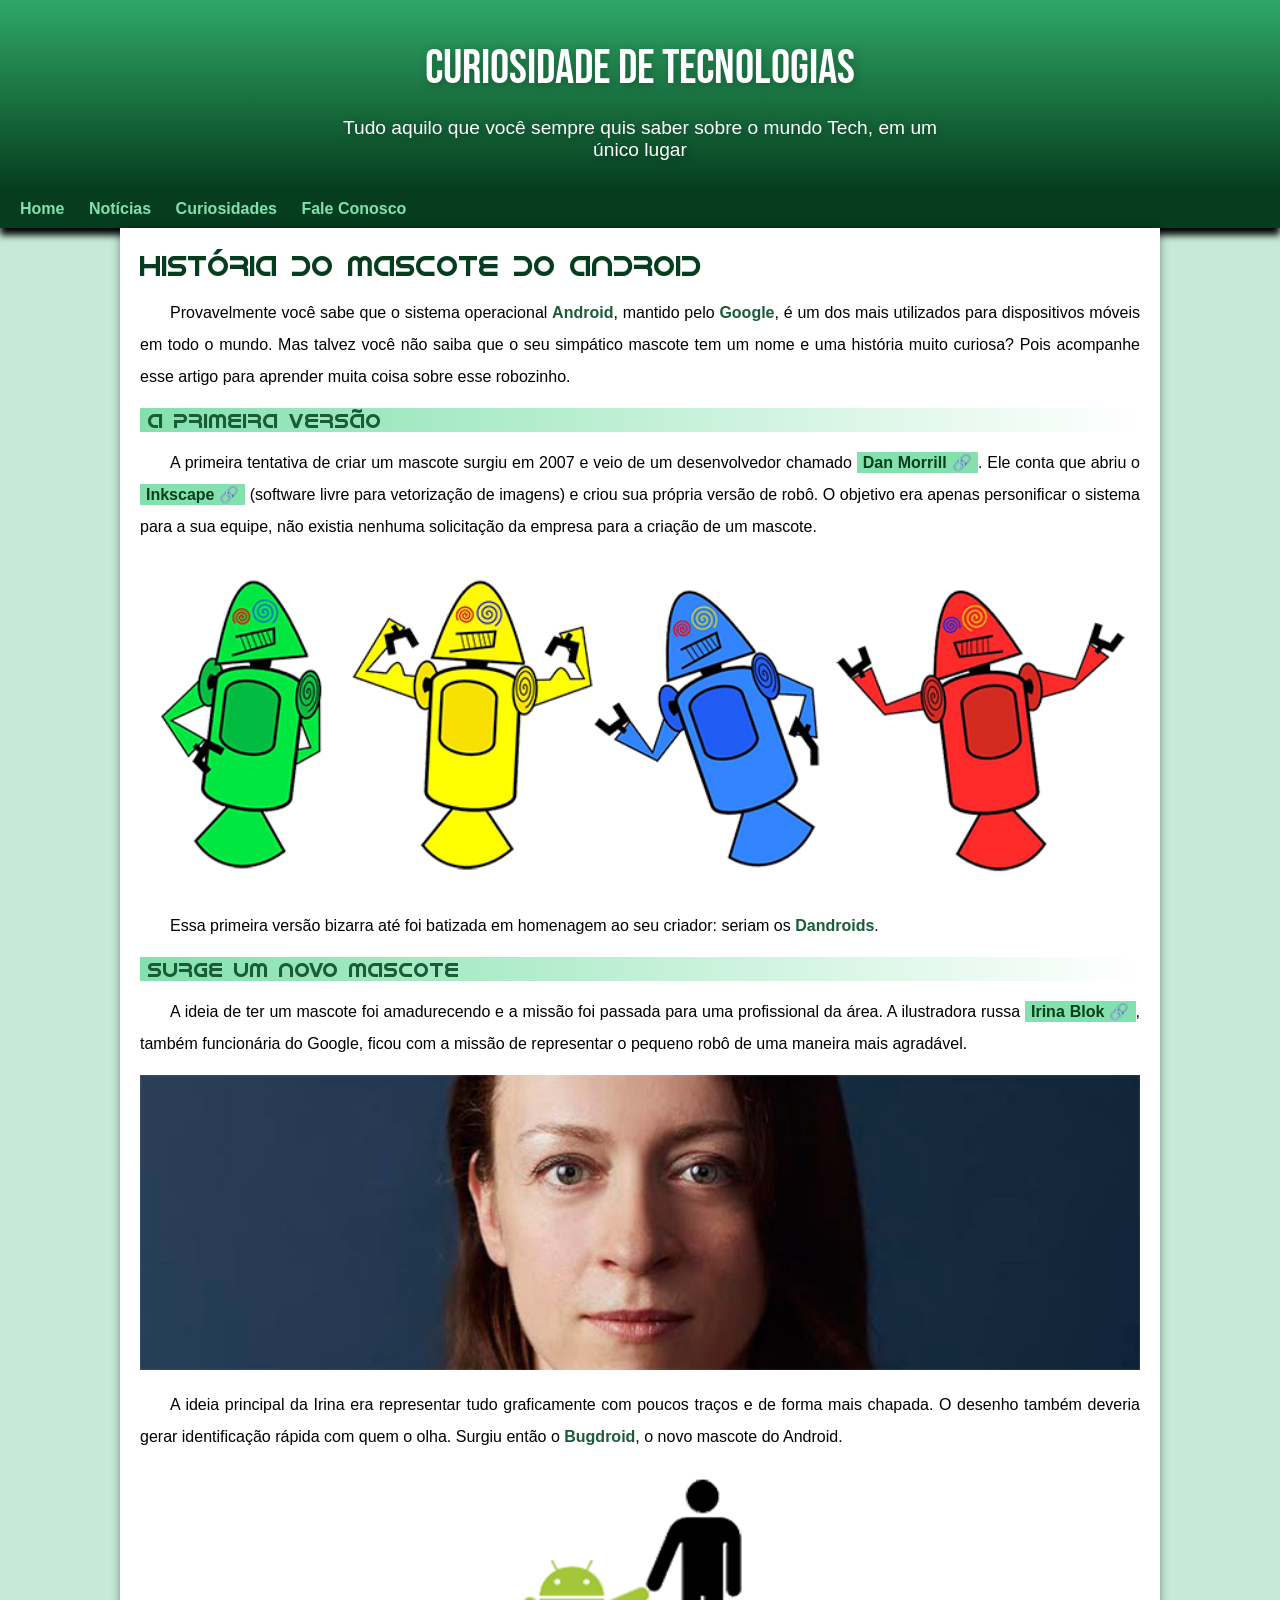
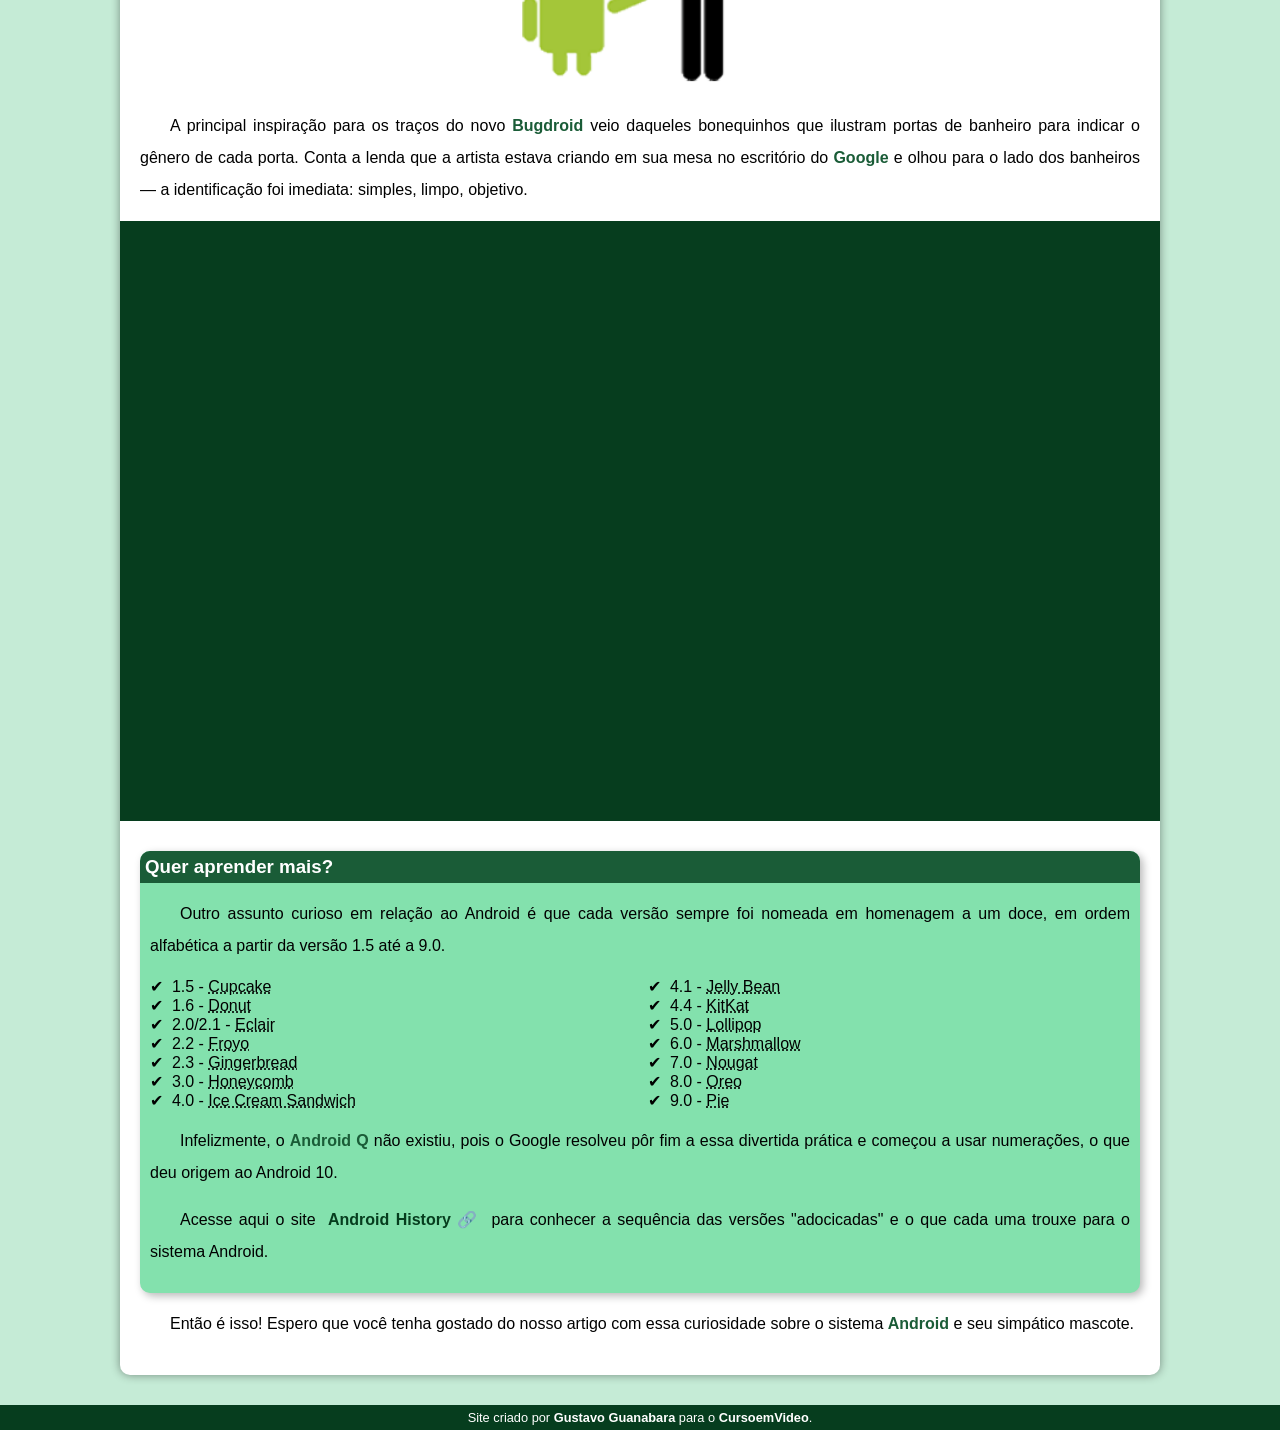
<file: Projeto/index.html>
<!DOCTYPE html>
<html lang="pt-br">

<head>
    <meta charset="UTF-8">
    <meta name="viewport" content="width=device-width, initial-scale=1.0">
    <title>Como surgiu o mascote do Android</title>
    <link rel="shortcut icon" href="imagens/favicon.ico" type="image/x-icon">
    <link rel="stylesheet" href="estilo/style.css">
</head>

<body>
    <header>
        <h1>Curiosidade de Tecnologias</h1>
        <p>Tudo aquilo que você sempre quis saber sobre o mundo Tech, em um único lugar</p>
    </header>

    <nav>
        <a href="#">Home</a>
        <a href="#">Notícias</a>
        <a href="#">Curiosidades</a>
        <a href="#">Fale Conosco</a>
    </nav>

    <main>
        <article>
            <h1>História do Mascote do Android</h1>

            <p>
                Provavelmente você sabe que o sistema operacional <strong>Android</strong>, mantido pelo <strong>Google</strong>, é um dos mais utilizados
                para dispositivos móveis em todo o mundo. Mas talvez você não saiba que o seu simpático mascote tem um
                nome e uma história muito curiosa? Pois acompanhe esse artigo para aprender muita coisa sobre esse robozinho.
            </p>

            <h2>A primeira versão</h2>

            <p>
                A primeira tentativa de criar um mascote surgiu em 2007 e veio de um desenvolvedor chamado 
                <a href="https://androidcommunity.com/dan-morrill-shows-us-the-android-mascot-that-almost-was-20130103/" target="_blank" class="externo">Dan Morrill</a>.
                Ele conta que abriu o 
                <a href="https://inkscape.org/pt-br/" target="_blank" class="externo">Inkscape</a> (software livre para vetorização de imagens) e criou sua própria versão de robô.
                O objetivo era apenas personificar o sistema para a sua equipe, não existia nenhuma solicitação da empresa para a criação de um mascote.
            </p>

            <picture>
                <source media="(max-width: 670px)" srcset="imagens/dan-droids-pq.png">
                <img src="imagens/dan-droids.png" alt="Primeiro mascote do Android">
            </picture>

            <p>
                Essa primeira versão bizarra até foi batizada em homenagem ao seu criador: seriam os <strong>Dandroids</strong>.
            </p>

            <h2>Surge um novo mascote</h2>

            <p>
                A ideia de ter um mascote foi amadurecendo e a missão foi passada para uma profissional da área. A
                ilustradora russa 
                <a href="https://www.irinablok.com/android" target="_blank" class="externo">Irina Blok</a>, também funcionária do Google, ficou com a missão de representar o pequeno robô de uma maneira mais agradável.
            </p>

            <picture>
                <source media="(max-width: 670px)" srcset="imagens/irina-blok-pq.jpg">
                <img src="imagens/irina-blok.jpg" alt="Irina Blok, criadora do Bugdroid">
            </picture>

            <p>
                A ideia principal da Irina era representar tudo graficamente com poucos traços e de forma mais chapada.
                O desenho também deveria gerar identificação rápida com quem o olha. Surgiu então o <strong>Bugdroid</strong>, o novo mascote do Android.
            </p>

            <img src="imagens/bugdroid.png" class="pequena" alt="Bugdroid, mascote do Android">

            <p>
                A principal inspiração para os traços do novo <strong>Bugdroid</strong> veio daqueles bonequinhos que ilustram portas de banheiro para indicar o gênero de cada porta.
                Conta a lenda que a artista estava criando em sua mesa no escritório do <strong>Google</strong> e olhou para o lado dos banheiros — a identificação foi imediata: simples, limpo, objetivo.
            </p>

            <div class="video">
                <iframe width="560" height="315" src="https://www.youtube.com/embed/l2UDgpLz20M?si=xsmD191c6YxgXvx9"
                    title="YouTube video player" frameborder="0"
                    allow="accelerometer; autoplay; clipboard-write; encrypted-media; gyroscope; picture-in-picture; web-share"
                    referrerpolicy="strict-origin-when-cross-origin" allowfullscreen>
                </iframe>
            </div>

            <aside>
                <h3>Quer aprender mais?</h3>
                <p>
                    Outro assunto curioso em relação ao Android é que cada versão sempre foi nomeada em homenagem a um doce,
                    em ordem alfabética a partir da versão 1.5 até a 9.0.
                </p>

                <ul>
                    <li>1.5 - <abbr title="Bolo de Copo">Cupcake</abbr></li>
                    <li>1.6 - <abbr title="Rosquinha">Donut</abbr></li>
                    <li>2.0/2.1 - <abbr title="Bomba">Eclair</abbr></li>
                    <li>2.2 - <abbr title="Iogurte Congelado">Froyo</abbr></li>
                    <li>2.3 - <abbr title="Biscoito de Gengibre">Gingerbread</abbr></li>
                    <li>3.0 - <abbr title="Favo de Mel">Honeycomb</abbr></li>
                    <li>4.0 - <abbr title="Sanduíche de Sorvete">Ice Cream Sandwich</abbr></li>
                    <li>4.1 - <abbr title="Jujuba">Jelly Bean</abbr></li>
                    <li>4.4 - <abbr title="Kitkat">KitKat</abbr></li>
                    <li>5.0 - <abbr title="Pirulito">Lollipop</abbr></li>
                    <li>6.0 - <abbr title="Marshmallow">Marshmallow</abbr></li>
                    <li>7.0 - <abbr title="Torrone">Nougat</abbr></li>
                    <li>8.0 - <abbr title="Oreo">Oreo</abbr></li>
                    <li>9.0 - <abbr title="Torta">Pie</abbr></li>
                </ul>

                <p>
                    Infelizmente, o <strong>Android Q</strong> não existiu, pois o Google resolveu pôr fim a essa divertida prática e começou a usar numerações, o que deu origem ao Android 10.
                </p>

                <p>
                    Acesse aqui o site 
                    <a href="https://www.android.com/intl/en_uk/history/#/donut" target="_blank" class="externo">Android History</a> 
                    para conhecer a sequência das versões "adocicadas" e o que cada uma trouxe para o sistema Android.
                </p>
            </aside>

            <p>
                Então é isso! Espero que você tenha gostado do nosso artigo com essa curiosidade sobre o sistema <strong>Android</strong> e seu simpático mascote.
            </p>
        </article>
    </main>

    <footer>
        <p>
            Site criado por 
            <a href="https://gustavoguanabara.github.io/" target="_blank">Gustavo Guanabara</a> 
            para o 
            <a href="https://www.youtube.com/cursoemvideo" target="_blank">CursoemVideo</a>.
        </p>
    </footer>
</body>

</html>
</file>
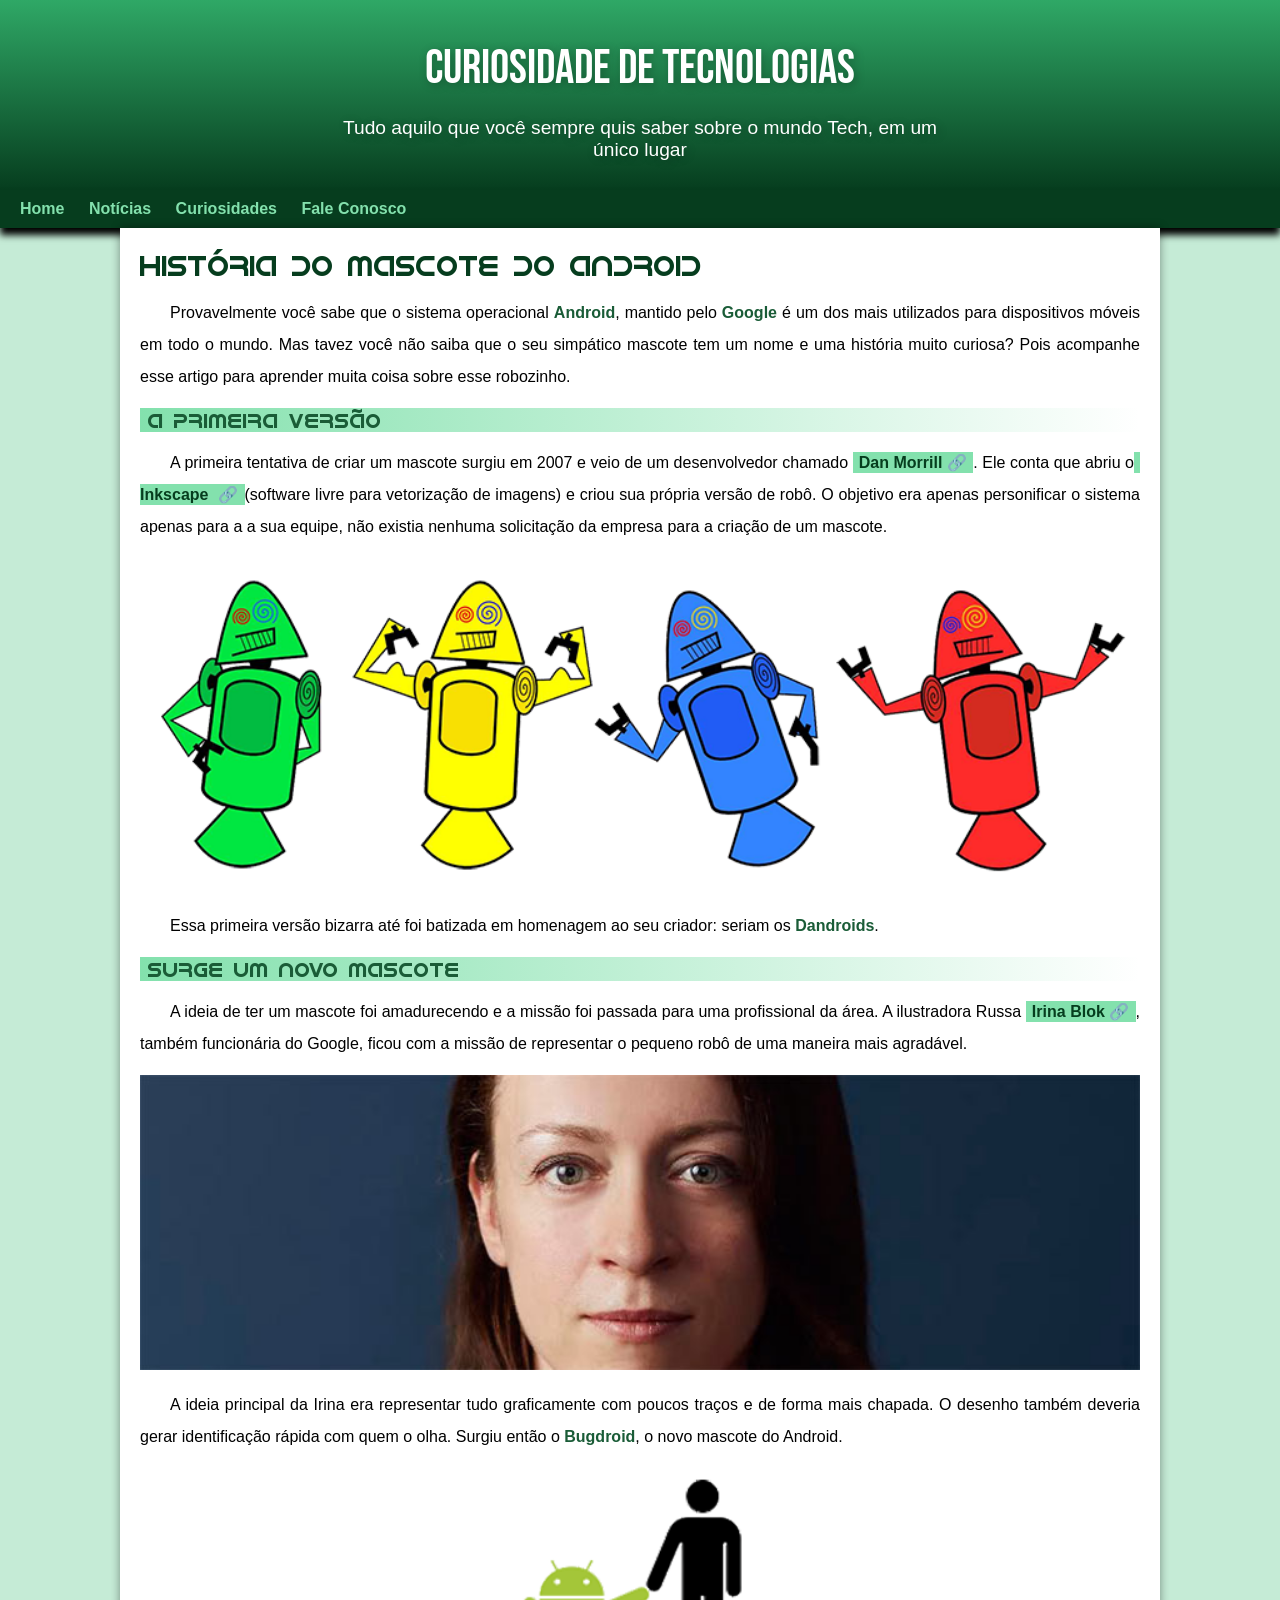
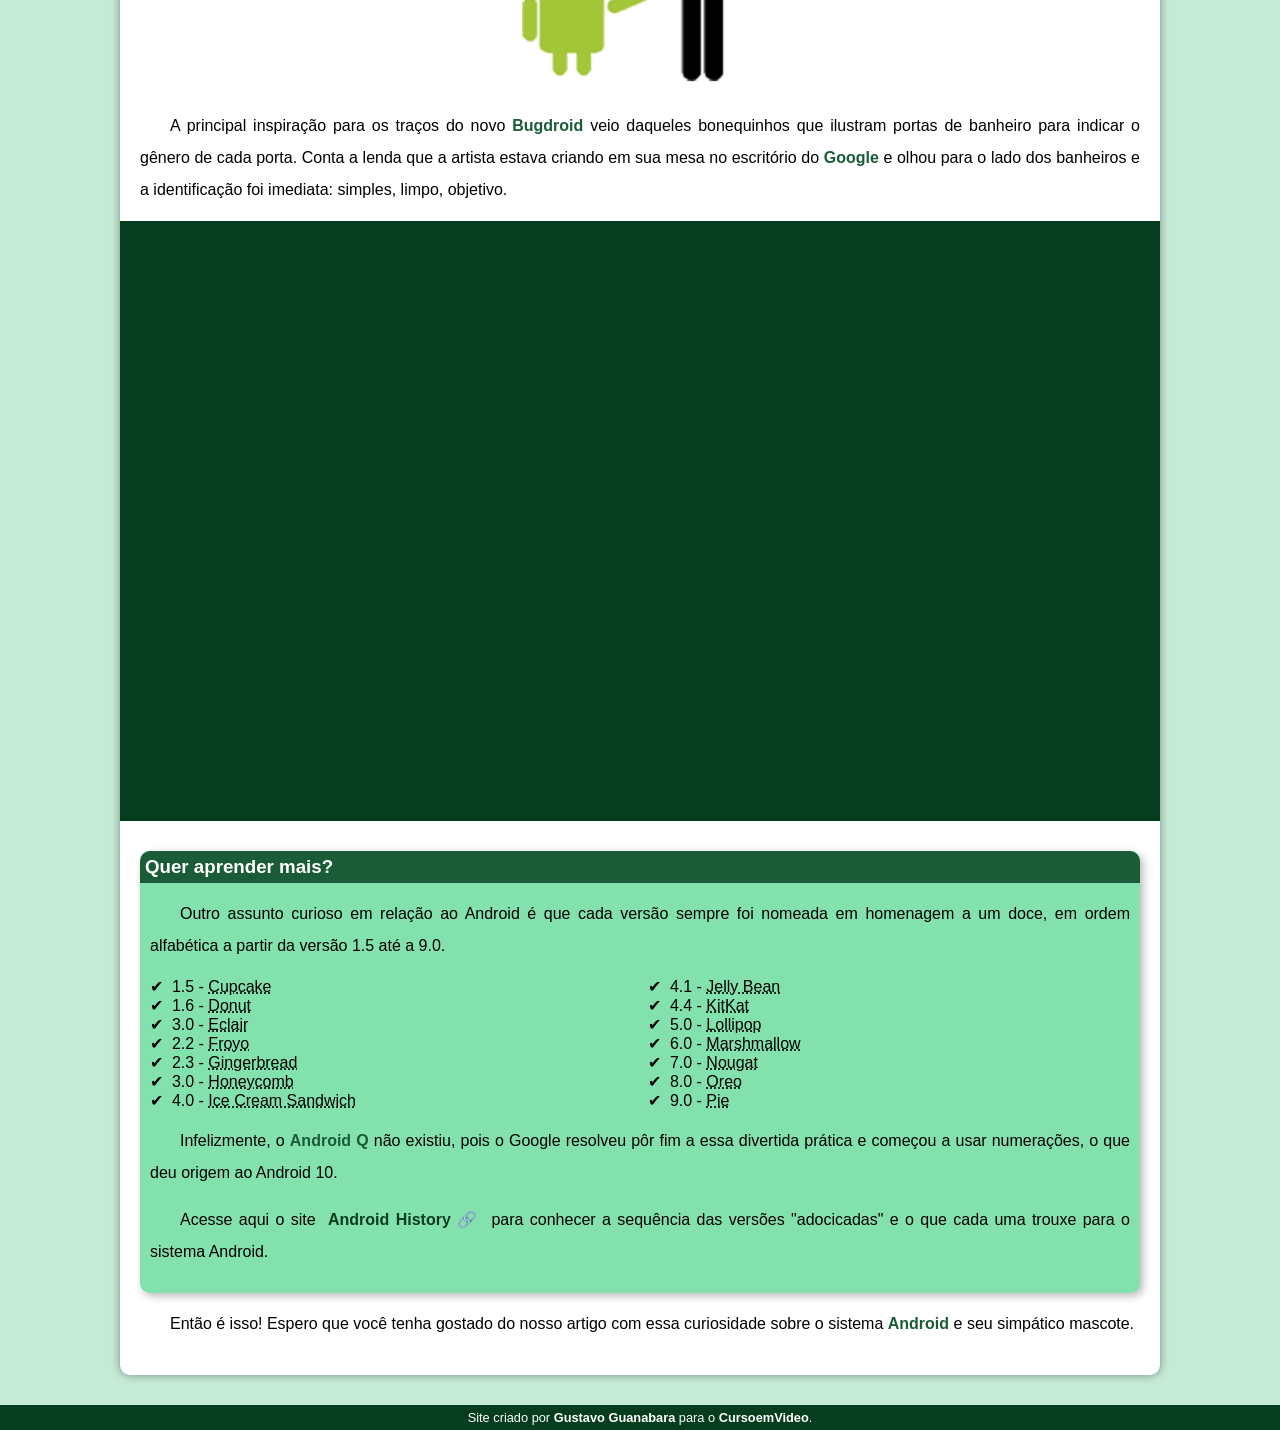
<file: Projeto/android.html>
<!DOCTYPE html>
<html lang="pt-br">

<head>
    <meta charset="UTF-8">
    <meta name="viewport" content="width=device-width, initial-scale=1.0">
    <title> Como surgiu o mascote do Android </title>
    <link rel="shortcut icon" href="imagens/favicon.ico" type="image/x-icon">
    <link rel="stylesheet" href="estilo/style.css">
</head>

<body>
    <header>
        <h1>Curiosidade de Tecnologias</h1>
        <p>Tudo aquilo que você sempre quis saber sobre o mundo Tech, em um único lugar
        </p>
    </header>

    <nav>
        <a href="#">Home</a>
        <a href="#">Notícias</a>
        <a href="#">Curiosidades</a>
        <a href="#">Fale Conosco</a>
    </nav>

    <main>
        <article>
            <h1>História do Mascote do Android</h1>

            <p>Provavelmente você sabe que o sistema operacional <strong>Android</strong>, mantido pelo<strong>
                    Google</strong> é um dos mais utilizados
                para
                dispositivos móveis em todo o mundo. Mas tavez você não saiba que o seu simpático mascote tem um nome e
                uma
                história muito curiosa? Pois acompanhe esse artigo para aprender muita coisa sobre esse robozinho.</p>

            <h2>A primeira versão</h2>

            <p>
                A primeira tentativa de criar um mascote surgiu em 2007 e veio de um desenvolvedor chamado <a
                    href="https://androidcommunity.com/dan-morrill-shows-us-the-android-mascot-that-almost-was-20130103/"
                    target="_blank" class="externo">Dan Morrill</a>.
                Ele conta que abriu o<a href="https://inkscape.org/pt-br/" target="_blank" class="externo"> Inkscape </a>(software livre
                para vetorização de imagens) e criou sua própria versão de
                robô.
                O objetivo era apenas personificar o sistema apenas para a a sua equipe, não existia nenhuma solicitação
                da
                empresa para a criação de um mascote.
            </p>

            <picture>
                <source media="(max-width : 670px)" srcset="imagens/dan-droids-pq.png">
                <img src="imagens/dan-droids.png" alt="Primeiro mascote do android">
            </picture>

            <p>Essa primeira versão bizarra até foi batizada em homenagem ao seu criador: seriam os
                <strong>Dandroids</strong>.
            </p>

            <h2>Surge um novo mascote</h2>

            <p>
                A ideia de ter um mascote foi amadurecendo e a missão foi passada para uma profissional da área. A
                ilustradora Russa <a href="https://www.irinablok.com/android" target="_blank" class="externo">Irina Blok</a>, também
                funcionária do Google, ficou com a missão de representar o pequeno
                robô
                de uma maneira mais agradável.
            </p>

            <picture>
                <source media="max-width:670px" srcset="imagens/irina-blok-pq.jpg">
                <img src="imagens/irina-blok.jpg" alt="Irina Blok,criadora do Bugdroid">
            </picture>

            <p>
                A ideia principal da Irina era representar tudo graficamente com poucos traços e de forma mais chapada.
                O
                desenho também deveria gerar identificação rápida com quem o olha. Surgiu então o
                <strong>Bugdroid</strong>, o novo
                mascote
                do Android.
            </p>

            <img src="imagens/bugdroid.png" class="pequena" alt="">

            <p>
                A principal inspiração para os traços do novo <strong>Bugdroid</strong> veio daqueles bonequinhos que
                ilustram portas de
                banheiro para indicar o gênero de cada porta. Conta a lenda que a artista estava criando em sua mesa no
                escritório do <strong>Google</strong> e olhou para o lado dos banheiros e a identificação foi imediata:
                simples, limpo,
                objetivo.
            </p>

            <div class="video">
                <iframe width="560" height="315" src="https://www.youtube.com/embed/l2UDgpLz20M?si=xsmD191c6YxgXvx9"
                    title="YouTube video player" frameborder="0"
                    allow="accelerometer; autoplay; clipboard-write; encrypted-media; gyroscope; picture-in-picture; web-share"
                    referrerpolicy="strict-origin-when-cross-origin" allowfullscreen></iframe>
        
            </div>
            
            <aside>
                <h3>Quer aprender mais?</h3>

                <p>
                    Outro assunto curioso em relação ao Android é que cada versão sempre foi nomeada em homenagem a um
                    doce,
                    em ordem alfabética a partir da versão 1.5 até a 9.0.
                </p>

                <ul>
                    <li>1.5 - <abbr title="Bolo de Copo">Cupcake</abbr></li>
                    <li>1.6 - <abbr title="Rosquinha">Donut</abbr></li>
                    <li>3.0 - <abbr title="Bomba">Eclair</abbr></li>
                    <li>2.2 - <abbr title="Iogurte Congelado">Froyo</abbr></li>
                    <li>2.3 - <abbr title="Biscoito de Gengibre">Gingerbread</abbr></li>
                    <li>3.0 - <abbr title="Favo de Mel">Honeycomb</abbr></li>
                    <li>4.0 - <abbr title="Sanduíche de Sorvete">Ice Cream Sandwich</abbr></li>
                    <li>4.1 - <abbr title="Jujuba">Jelly Bean</abbr></li>
                    <li>4.4 - <abbr title="Kitkat">KitKat</abbr></li>
                    <li>5.0 - <abbr title="Pirulito">Lollipop</abbr></li>
                    <li>6.0 - <abbr title="Marshmallow">Marshmallow</abbr></li>
                    <li>7.0 - <abbr title="Torrone">Nougat</abbr></li>
                    <li>8.0 - <abbr title="Oreo">Oreo</abbr></li>
                    <li>9.0 - <abbr title="Torta">Pie</abbr></li>
                </ul>



                <p>

                    Infelizmente, o <strong>Android Q</strong> não existiu, pois o Google resolveu pôr fim a essa
                    divertida prática e
                    começou
                    a usar numerações, o que deu origem ao Android 10.
                </p>



                <p>
                    Acesse aqui o site <a href="https://www.android.com/intl/en_uk/history/#/donut"
                        target="_blank" class="externo">Android History</a> para conhecer a sequência das versões "adocicadas" e o que
                    cada
                    uma
                    trouxe para o sistema Android.
                </p>


            </aside>

            <p>

                Então é isso! Espero que você tenha gostado do nosso artigo com essa curiosidade sobre o sistema
                <strong>Android</strong>
                e
                seu simpático mascote.
            </p>

        </article>
    </main>
    <footer>
        <p>Site criado por <a href="https://gustavoguanabara.github.io/" target="_blank">Gustavo Guanabara</a> para o <a
                href="https://www.youtube.com/cursoemvideo" target="_blank">CursoemVideo</a>.</p>
    </footer>


</body>

</html>
</file>
<file: Projeto/estilo/style.css>
@charset "UTF-8";


@import url('https://fonts.googleapis.com/css2?family=Bebas+Neue&display=swap');

@font-face {
    font-family: 'Android';
    src: url('../fontes/idroid.otf') format('opentype');
    font-weight: normal;

}

:root {
    --cor0: #c5ebd6;
    --cor1: #83e1ad;
    --cor2: #3ddc84;
    --cor3: #2fa866;
    --cor4: #1a5c37;
    --cor5: #063d1e;

    --fonte-padrao: Arial, Verdana, Helvetica, sans-serif;
    --font-destaque: "Bebas Neue", cursive;
    --fonte-android: 'Android', cursive;
}

* {
    margin: 0px;
    padding: 0px;

}

body {
    background-color: var(--cor0);
    font-family: var(--fonte-padrao);
}

a.externo::after {
    content:'\00A0\1F517';
}


header {
    background-image: linear-gradient(to bottom, var(--cor3), var(--cor5));
    min-height: 150px;
    text-align: center;
    padding-top: 40px;
}

header>h1 {
    color: white;
    font-family: var(--font-destaque);
    font-size: 3em;
    font-weight: normal;
    margin-bottom: 20px;
    text-shadow: 2px 2px 10px rgba(0, 0, 0, 0.267);
}

header>p {
    font-family: var(--fonte-padrao);
    font-size: 1.2em;
    color: white;
    max-width: 600px;
    padding-right: 10px;
    padding-left: 10px;
    margin: auto;
    margin-bottom: 30px;
    text-shadow: 2px 2px 10px rgba(0, 0, 0, 0.315);

}

nav {
    background-color: var(--cor5);
    padding: 10px;
    box-shadow: 0px 7px 7px rgb(0, 0, 0, 192);
}

nav>a {
    color: var(--cor1);
    padding: 10px;
    border-radius: 5px;
    text-decoration: none;
    font-weight: bold;
    transition-duration: .5s;
}

nav>a:hover {
    background-color: var(--cor3);
    color: var(--cor5);
}

main {

    min-width: 300px;
    max-width: 1000px;
    margin: auto;
    margin-bottom: 30px;
    padding: 20px;
    background-color: white;
    box-shadow: 0px 0px 10px rgba(0, 0, 0, 0.406);
    border-bottom-left-radius: 10px;
    border-bottom-right-radius: 10px;
}

main h1 {
    color: var(--cor5);
    font-family: var(--fonte-android);
    font-weight: normal;
    font-size: 1.8em;
}

main h2 {
    font-family: var(--fonte-android);
    color: var(--cor4);
    font-size: 1.3em;
    font-weight: normal;
    background-image: linear-gradient(to right, var(--cor1), transparent);
    text-indent: 8px;

}

main p {
    margin: 15px 0px;
    text-align: justify;
    text-indent: 30px;
    font-size: 1em;
    line-height: 2em;

}

main strong {
    color: var(--cor4);
    font-weight: bolder;
}

main a {
    text-decoration: none;
    font-weight: bold;
    color: var(--cor5);
    background-color: var(--cor1);
    padding: 2px 6px;
}

main a:hover {
    text-decoration: underline;
    color: var(--cor4);
}

main img {
    width: 100%;
}

main img.pequena {
    max-width: 350px;
    display: block;
    margin: auto;
}
div.video {
    background-color: var(--cor5);
    margin: 0px -20px 30px -20px;
    padding: 20px;
    padding-bottom: 58%;
    position: relative;
}

div.video > iframe {
position: absolute;
top:5%;
left:5%;
width:90% ;
height:90%;
}

aside {
    background-color: var(--cor1);
    padding: 10px;
    border-radius: 10px;
    box-shadow: 3px 3px 8px rgba(0, 0, 0, 0.281);
}

aside > h3 {
background-color: var(--cor4);
color: white;
padding: 5px;
margin: -10px -10px 0px -10px;
border-radius: 10px 10px 0px 0px;

}

aside > ul {
    list-style-type: '\2714\00A0\00A0';
    list-style-position: inside;
    columns: 2;

}

footer {
    background-color: var(--cor5);
    color: white;
    text-align: center;
    font-size: 0.8em;
    padding: 5px;
}

footer>p>a {
    color: white;
    font-weight: bolder;
    text-decoration: none;
}

footer a:hover {
    text-decoration: underline;
    color: var(--cor1);

}
</file>
